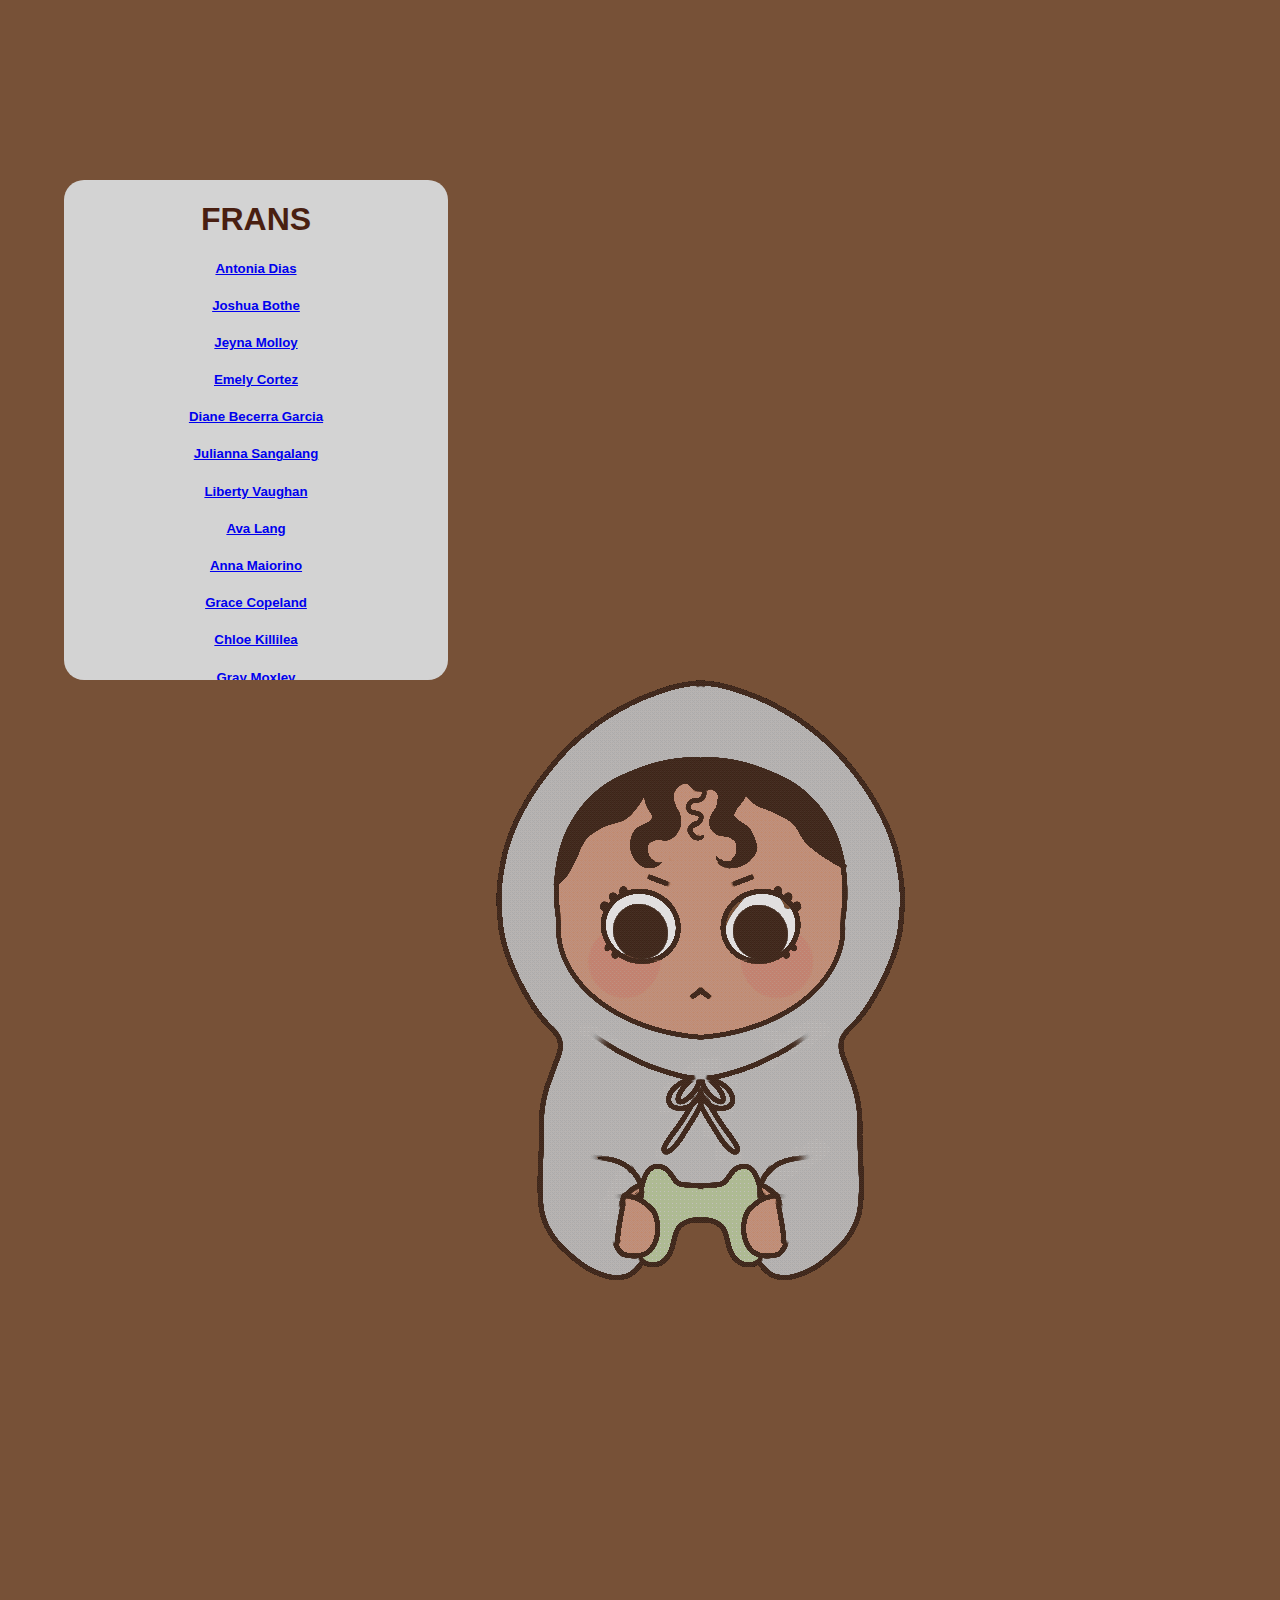
<file: index.html>
<!DOCTYPE html>
<!--[if lt IE 7]>      <html class="no-js lt-ie9 lt-ie8 lt-ie7"> <![endif]-->
<!--[if IE 7]>         <html class="no-js lt-ie9 lt-ie8"> <![endif]-->
<!--[if IE 8]>         <html class="no-js lt-ie9"> <![endif]-->
<!--[if gt IE 8]>      <html class="no-js"> endif]-->
<html>
    <head>
        <meta charset="utf-8">
        <meta http-equiv="X-UA-Compatible" content="IE=edge">
        <meta name="description" content="social medeia site">
        <meta name="viewport" content="width=device-width, initial-scale=1">
        <link rel="stylesheet" href="css/stylesheet.css">
    </head>
    <body>
        <!--[if lt IE 7]>
            <p class="browsehappy">You are using an <strong>outdated</strong> browser. Please <a href="#">upgrade your browser</a> to improve your experience.</p>
        <![endif]-->
        <div id="meee">
            <a href="thefeed.html">
                <img src="img/gif.gif">
            </a>
        </div>

        <div id="friendlist">
            <H1> FRANS </H1>
            <a href="https://antonia-cd.github.io/thefeed/" target="_blank"> <h5>Antonia Dias</h5> </a>
            <a href="https://jrbothe.github.io/thefeed/" target="_blank"> <h5>Joshua Bothe</h5> </a>
            <a href="https://molloyje.github.io/thefeed/" target="_blank"> <h5>Jeyna Molloy</h5> </a>
            <a href="https://emcortez.github.io/thefeed/" target="_blank"> <h5>Emely Cortez</h5> </a>
            <a href="https://ddbecerragarcia.github.io/thefeed/" target="_blank"> <h5>Diane Becerra Garcia</h5> </a>
            <a href="https://jvsangalang.github.io/thefeed/" target="_blank"> <h5>Julianna Sangalang</h5> </a>
            <a href="https://lcvaughan.github.io/thefeed/" target="_blank"> <h5>Liberty Vaughan</h5> </a>
            <a href="https://avayng.github.io/thefeed/" target="_blank"> <h5>Ava Lang</h5> </a>
            <a href="https://nariiino.github.io/thefeed/index.html" target="_blank"> <h5>Anna Maiorino</h5> </a>
            <a href="https://gacopeland.github.io/thefeed/" target="_blank"> <h5>Grace Copeland</h5> </a>
            <a href="https://ckkillilea.github.io/thefeed/" target="_blank"> <h5>Chloe Killilea</h5> </a>
            <a href="https://gemoxley.github.io/thefeed/" target="_blank"> <h5>Gray Moxley</h5> </a>
            <a href="https://gecookston.github.io/thefeed/" target="_blank"> <h5>Grace Cookston</h5> </a>
        </div>

    </body>
</html>
</file>
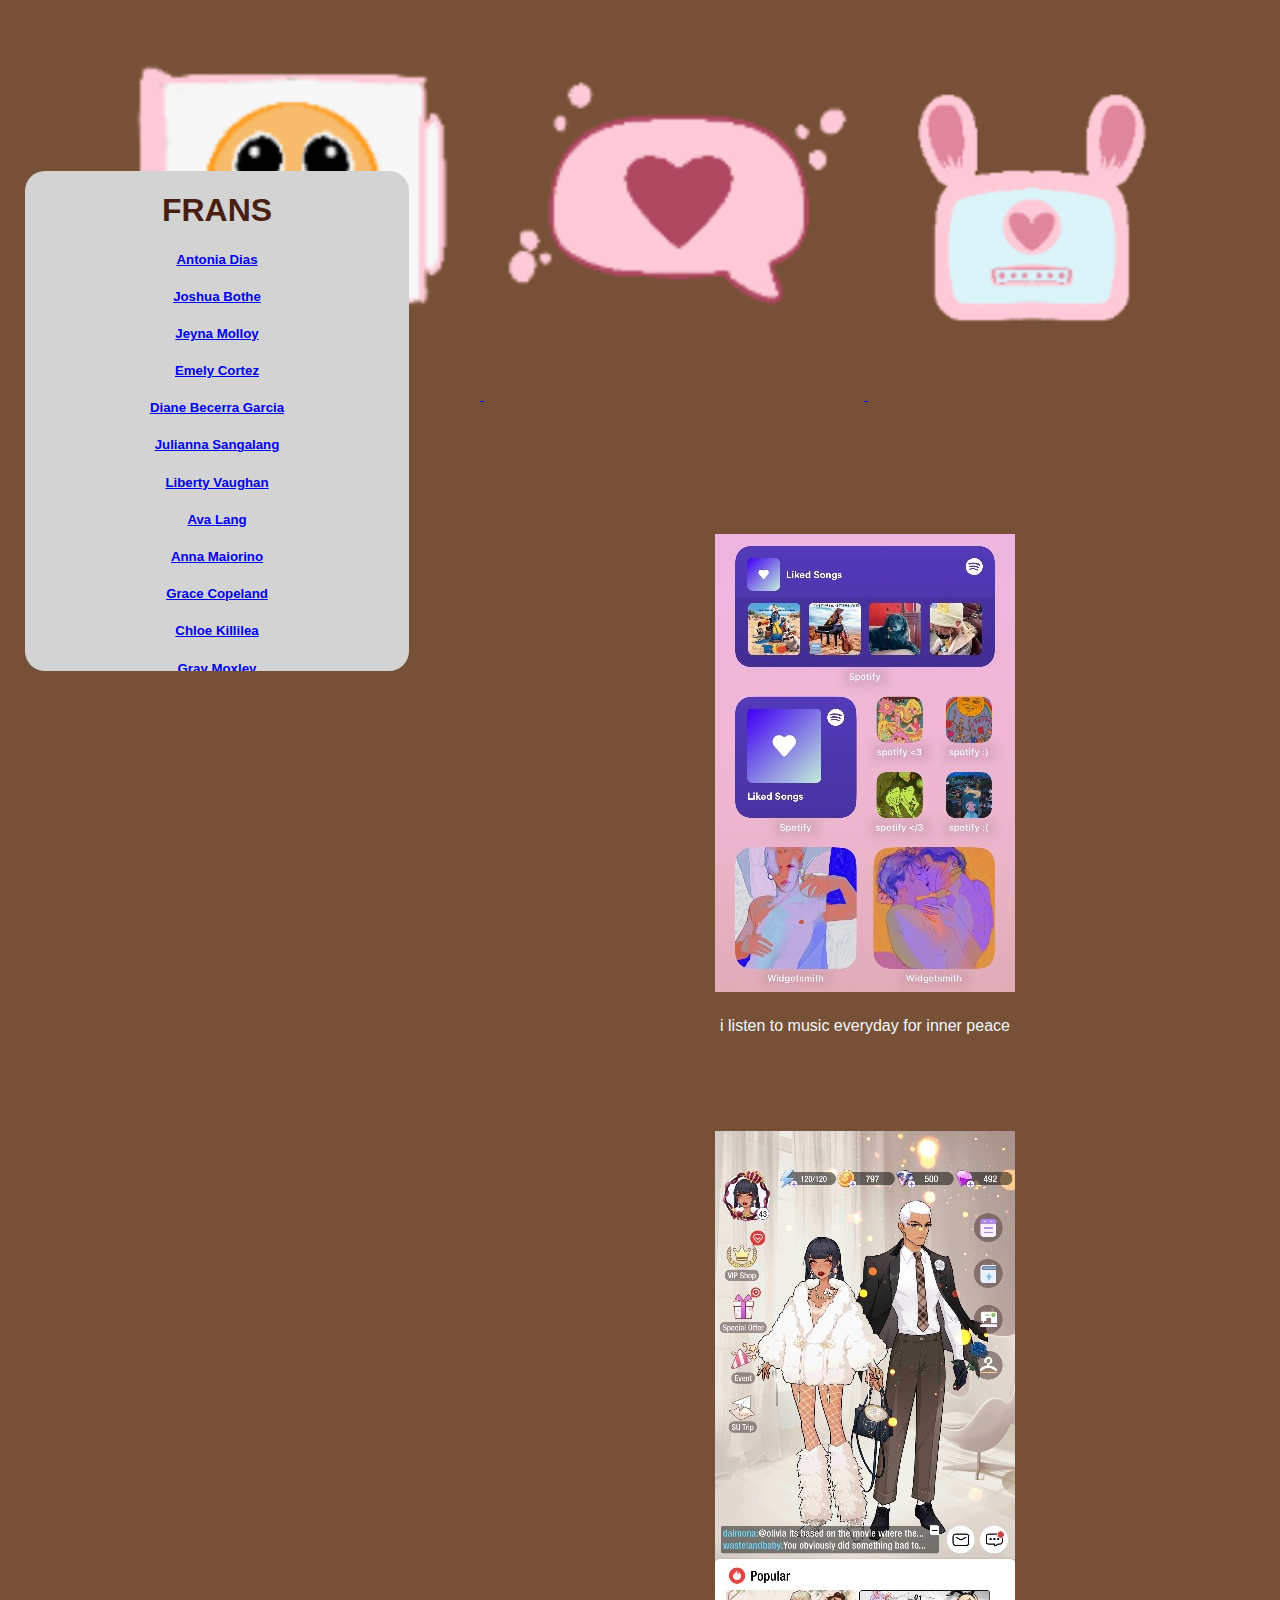
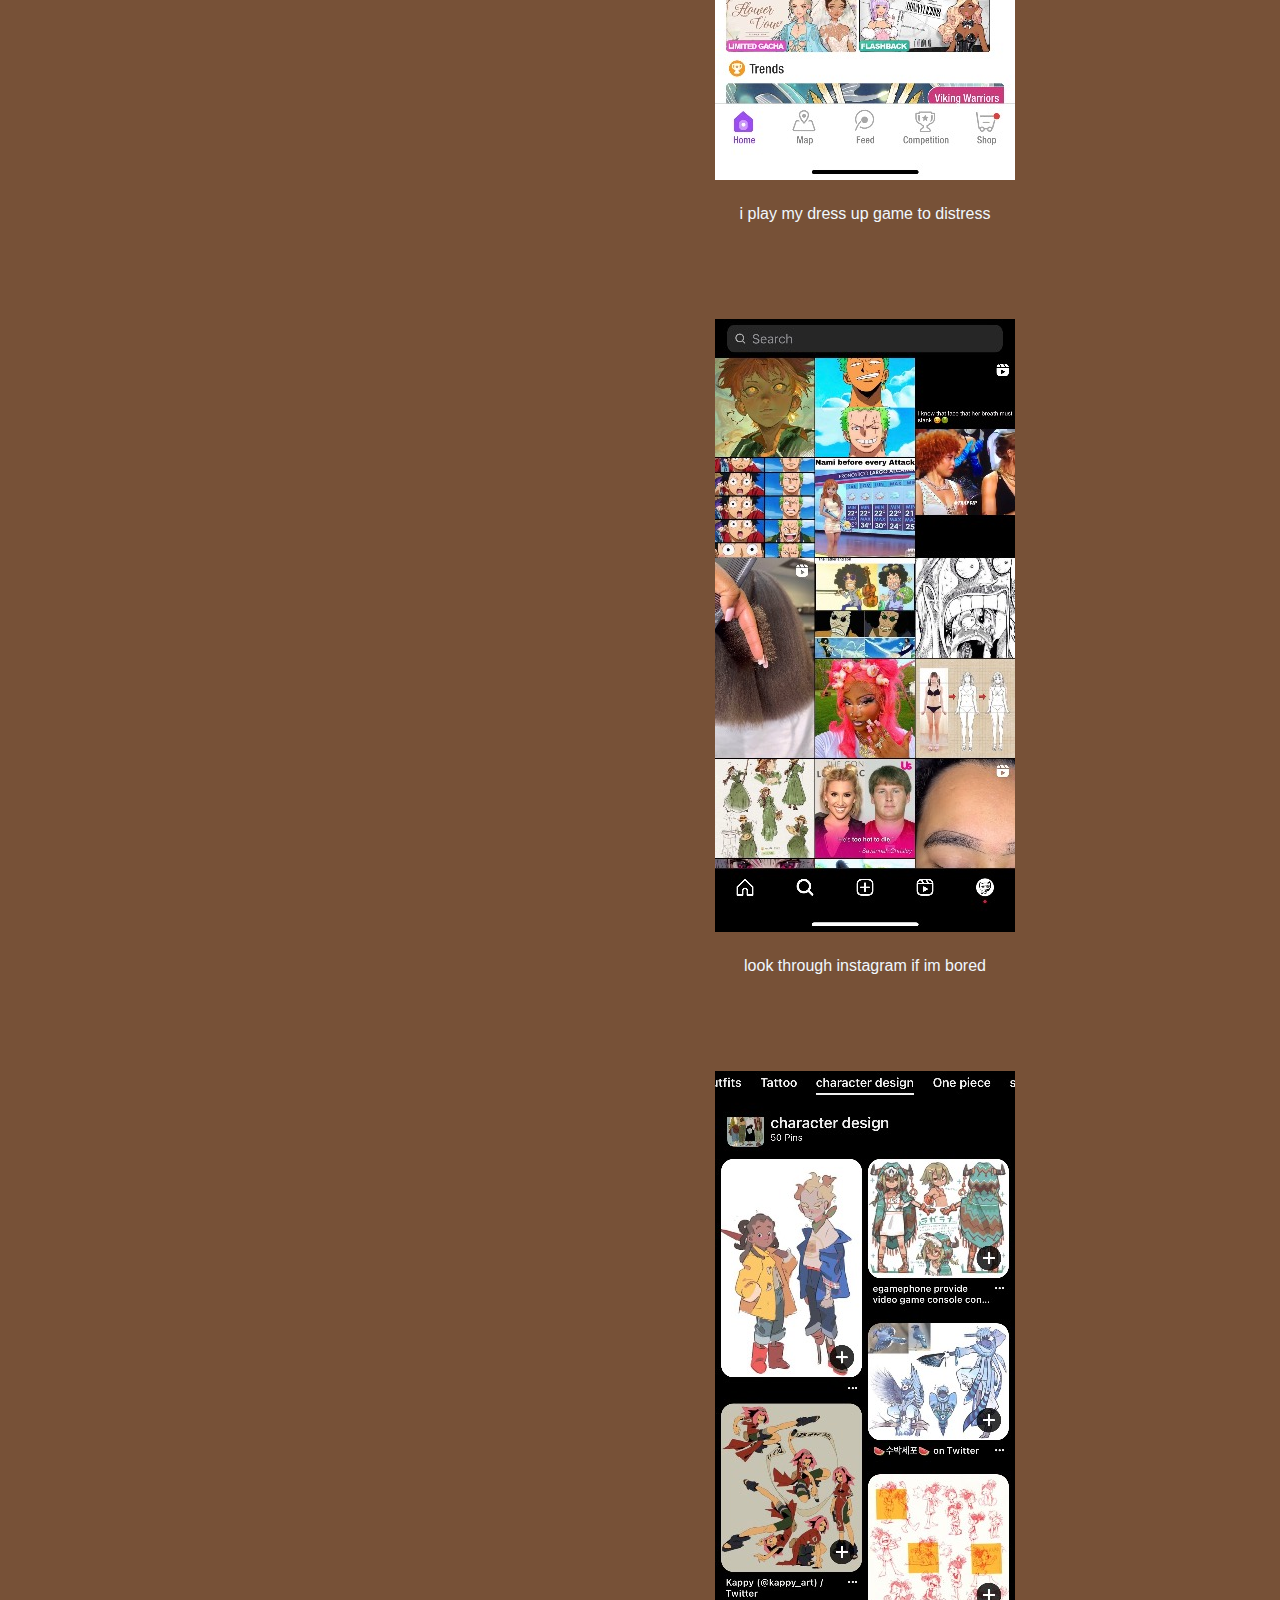
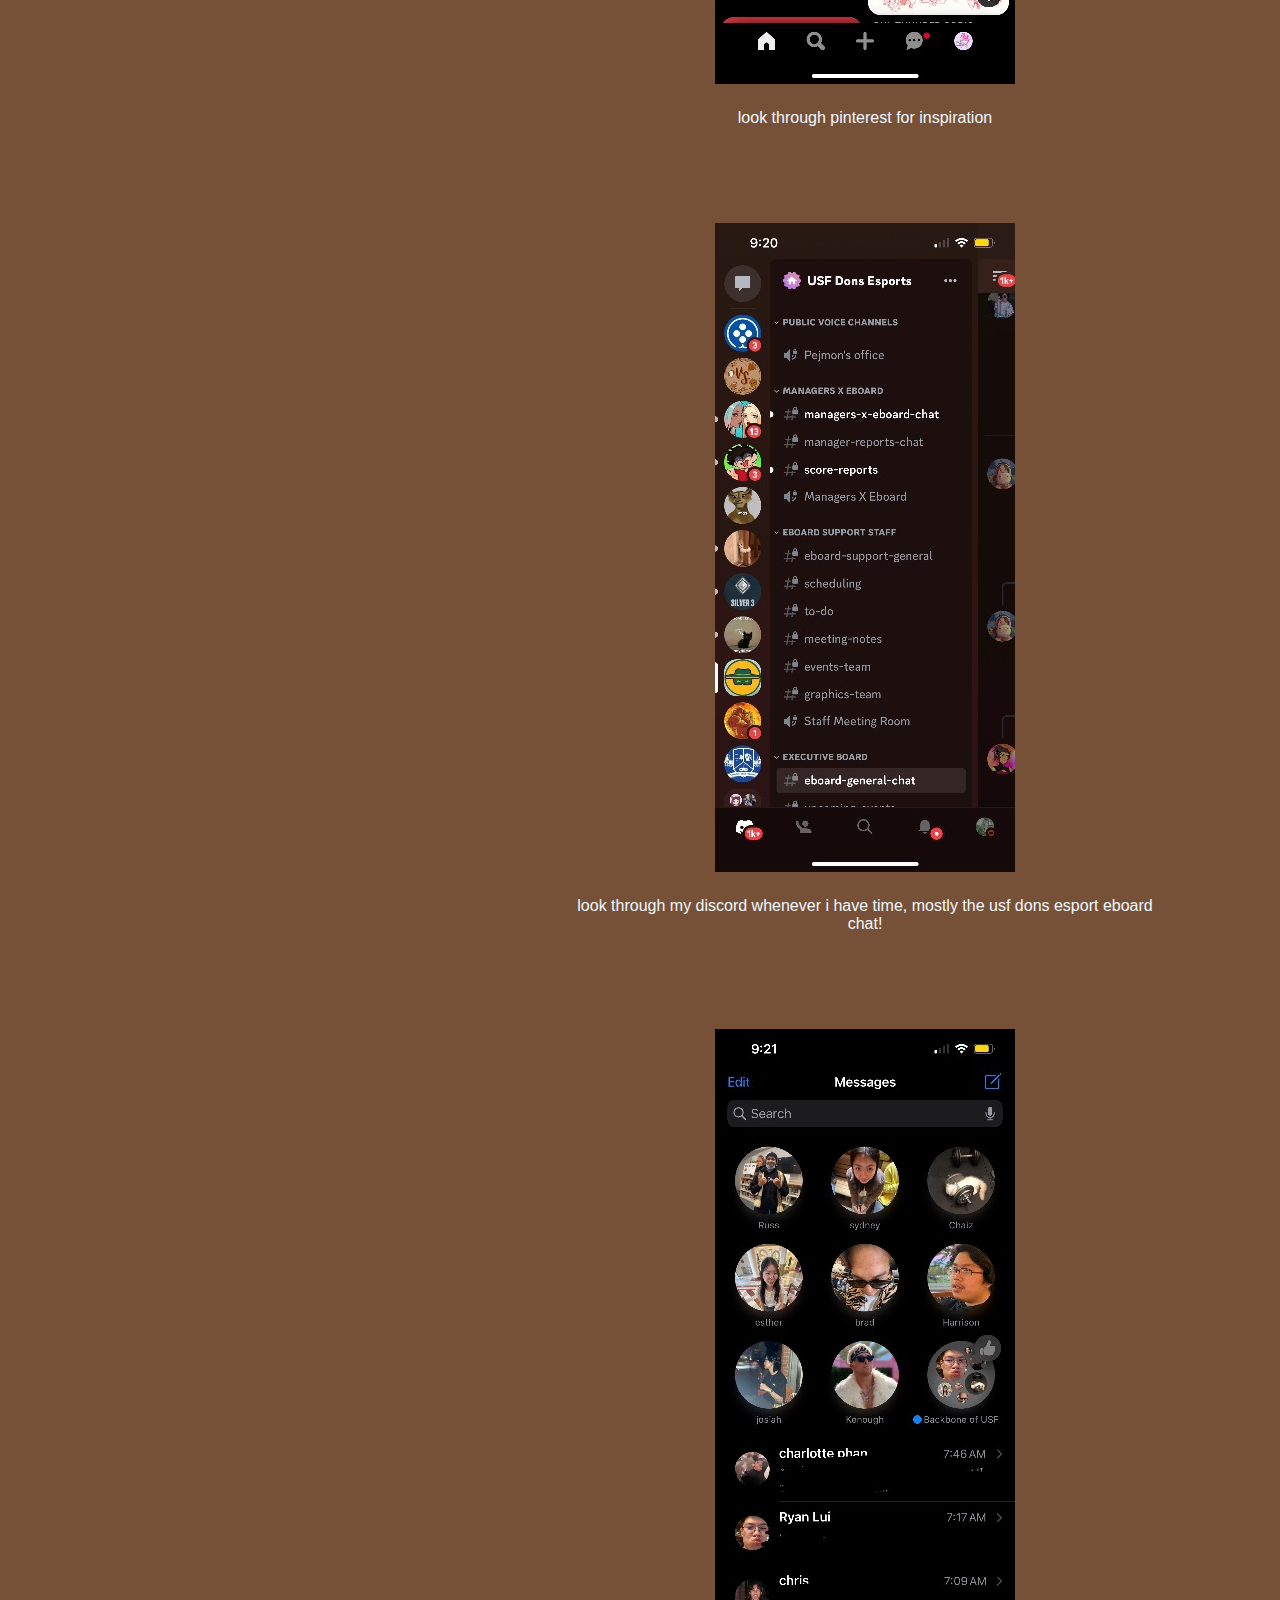
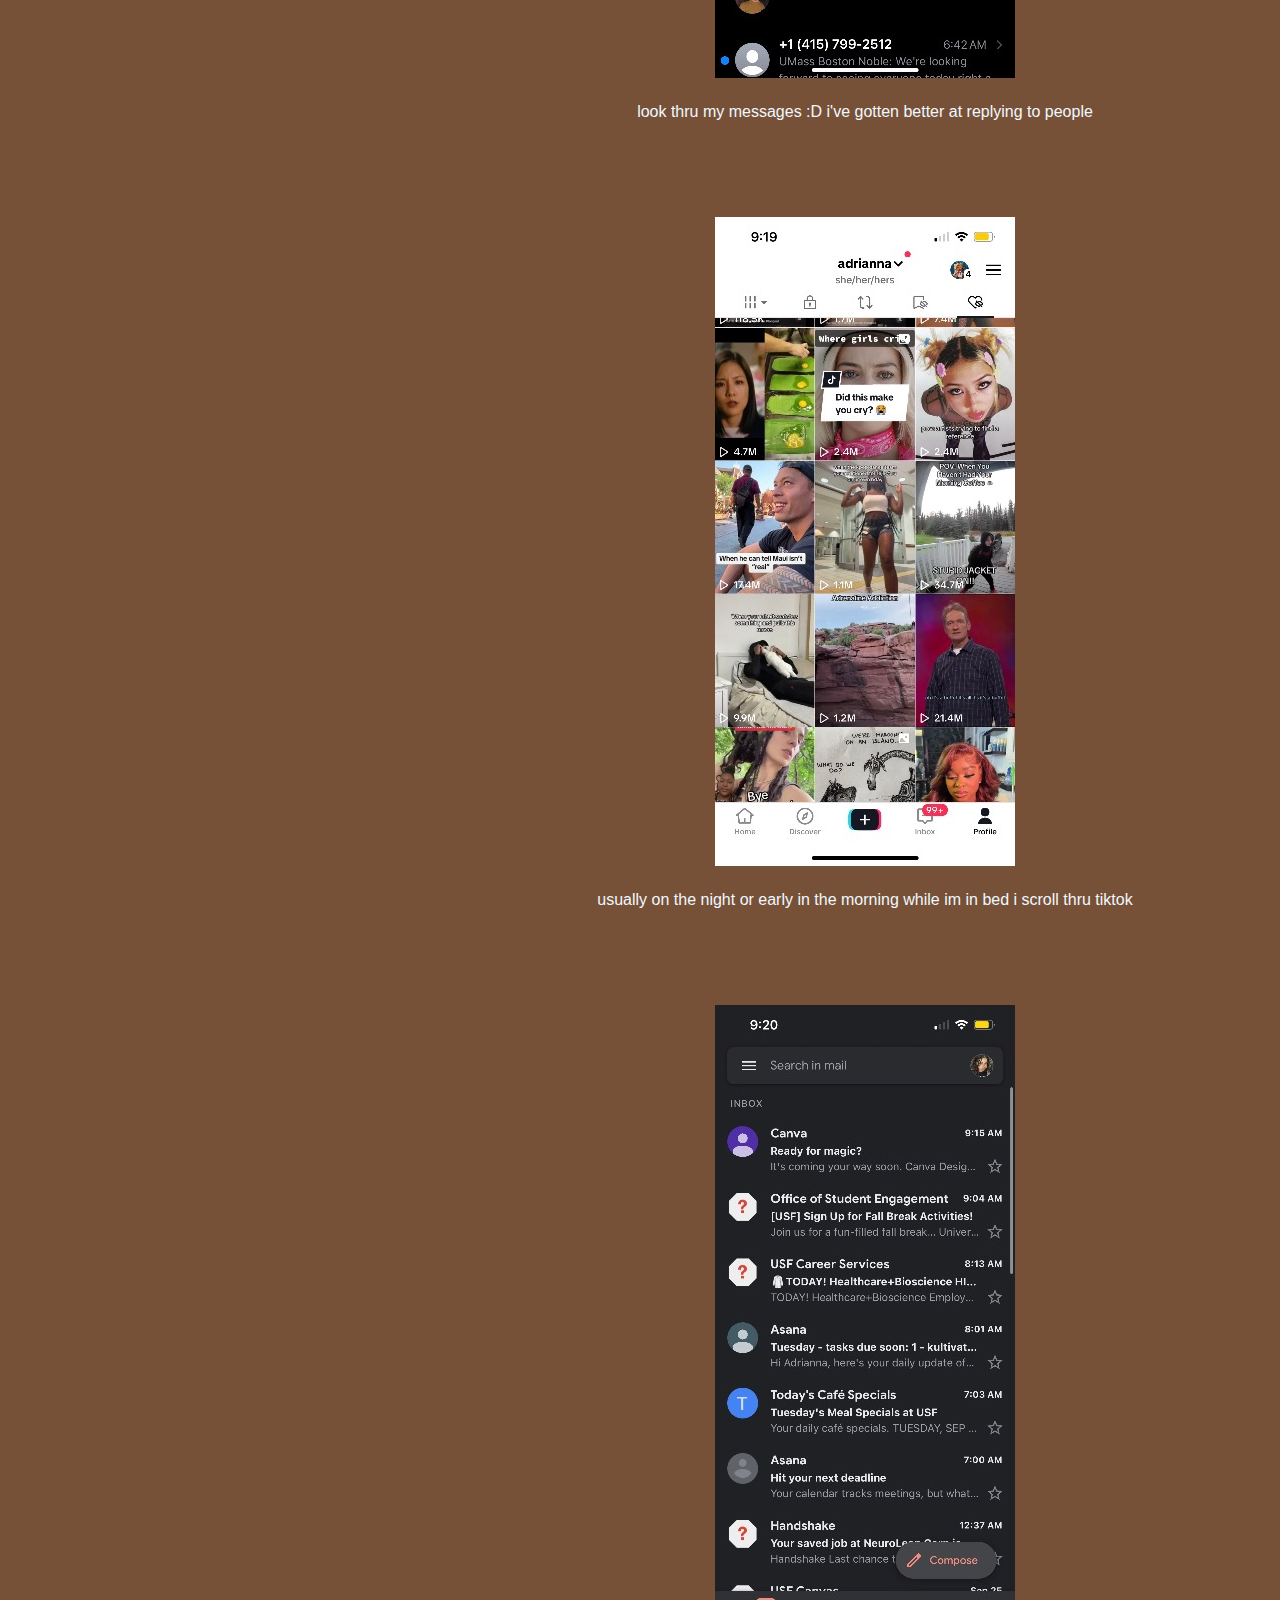
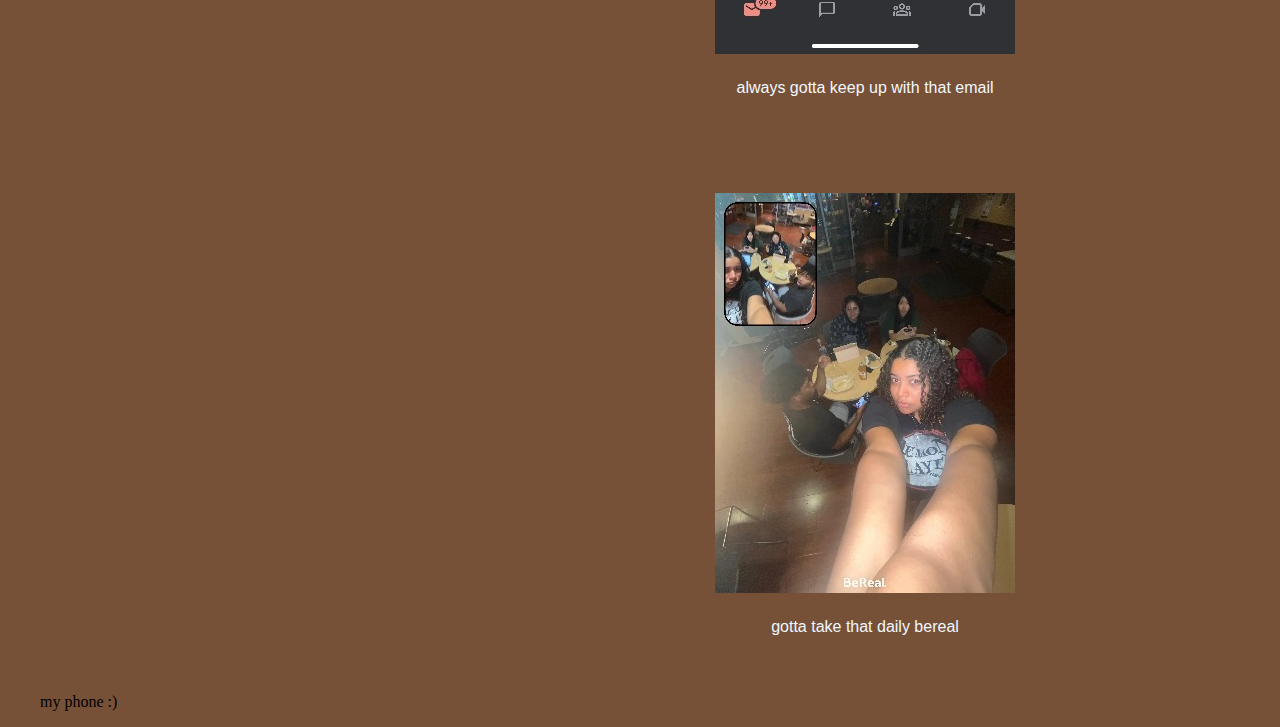
<file: myphone.html>
<!DOCTYPE html>
<!--[if lt IE 7]>      <html class="no-js lt-ie9 lt-ie8 lt-ie7"> <![endif]-->
<!--[if IE 7]>         <html class="no-js lt-ie9 lt-ie8"> <![endif]-->
<!--[if IE 8]>         <html class="no-js lt-ie9"> <![endif]-->
<!--[if gt IE 8]>      <html class="no-js"> <![endif]-->
<html>
    <head>
        <meta charset="utf-8">
        <meta http-equiv="X-UA-Compatible" content="IE=edge">
        <title>🌱welcome to the feed🌱</title>
        <meta name="description" content="social medeia site">
        <meta name="viewport" content="width=device-width, initial-scale=1">
        <link rel="stylesheet" href="css/stylesheet.css">
    </head>
    <body>
        <!--[if lt IE 7]>
            <p class="browsehappy">You are using an <strong>outdated</strong> browser. Please <a href="#">upgrade your browser</a> to improve your experience.</p>
        <![endif]-->
        <div id="paths"></div>
            <a href="myipad.html">
                <img src="img/ipadicon.PNG" width="400" height="400">
            </a>
            <a href="myphone.html">
                <img src="img/phoneicon.PNG" width="380" height="380">
            </a>
            <a href="index.html">
                <img src="img/pcicon.PNG" width="340" height="340">
            </a>
        </div>
        <main>
            <!-- <p> la la la la </p> -->
            <section>
                
            </section>
            <section>
                <img src= "img/spotifyphone.jpg"> 
                <p> i listen to music everyday for inner peace </p>
            </section>
            <section>
                <img src= "img/dressupgame.jpg"> 
                <p> i play my dress up game to distress </p>
            </section>
            <section>
                <img src= "img/insta.jpg"> 
                <p> look through instagram if im bored </p>
            </section>
            <section>
                <img src= "img/pinterest.jpg"> 
                <p> look through pinterest for inspiration </p>
            </section>
            <section>
                <img src= "img/discord.jpg"> 
                <p> look through my discord whenever i have time, mostly the usf dons esport eboard chat! </p>
            </section>
            <section>
                <img src= "img/messages.jpg"> 
                <p> look thru my messages :D i've gotten better at replying to people </p>
            </section>
            <section>
                <img src= "img/tiktok.jpg"> 
                <p> usually on the night or early in the morning while im in bed i scroll thru tiktok </p>
            </section>
            <section>
                <img src= "img/gmail.jpg"> 
                <p> always gotta keep up with that email </p>
            </section>
            <section>
                <img src= "img/berealpic.jpg"> 
                <p> gotta take that daily bereal </p>
            </section>
        </main>

        <div id="friend">
            <H1> FRANS </H1>
            <a href="https://antonia-cd.github.io/thefeed/" target="_blank"> <h5>Antonia Dias</h5> </a>
            <a href="https://jrbothe.github.io/thefeed/" target="_blank"> <h5>Joshua Bothe</h5> </a>
            <a href="https://molloyje.github.io/thefeed/" target="_blank"> <h5>Jeyna Molloy</h5> </a>
            <a href="https://emcortez.github.io/thefeed/" target="_blank"> <h5>Emely Cortez</h5> </a>
            <a href="https://ddbecerragarcia.github.io/thefeed/" target="_blank"> <h5>Diane Becerra Garcia</h5> </a>
            <a href="https://jvsangalang.github.io/thefeed/" target="_blank"> <h5>Julianna Sangalang</h5> </a>
            <a href="https://lcvaughan.github.io/thefeed/" target="_blank"> <h5>Liberty Vaughan</h5> </a>
            <a href="https://avayng.github.io/thefeed/" target="_blank"> <h5>Ava Lang</h5> </a>
            <a href="https://nariiino.github.io/thefeed/index.html" target="_blank"> <h5>Anna Maiorino</h5> </a>
            <a href="https://gacopeland.github.io/thefeed/" target="_blank"> <h5>Grace Copeland</h5> </a>
            <a href="https://ckkillilea.github.io/thefeed/" target="_blank"> <h5>Chloe Killilea</h5> </a>
            <a href="https://gemoxley.github.io/thefeed/" target="_blank"> <h5>Gray Moxley</h5> </a>
            <a href="https://gecookston.github.io/thefeed/" target="_blank"> <h5>Grace Cookston</h5> </a>
        </div>

        <footer>
            <p> my phone :) </p>

        </footer>

    </body>
</html>
</file>
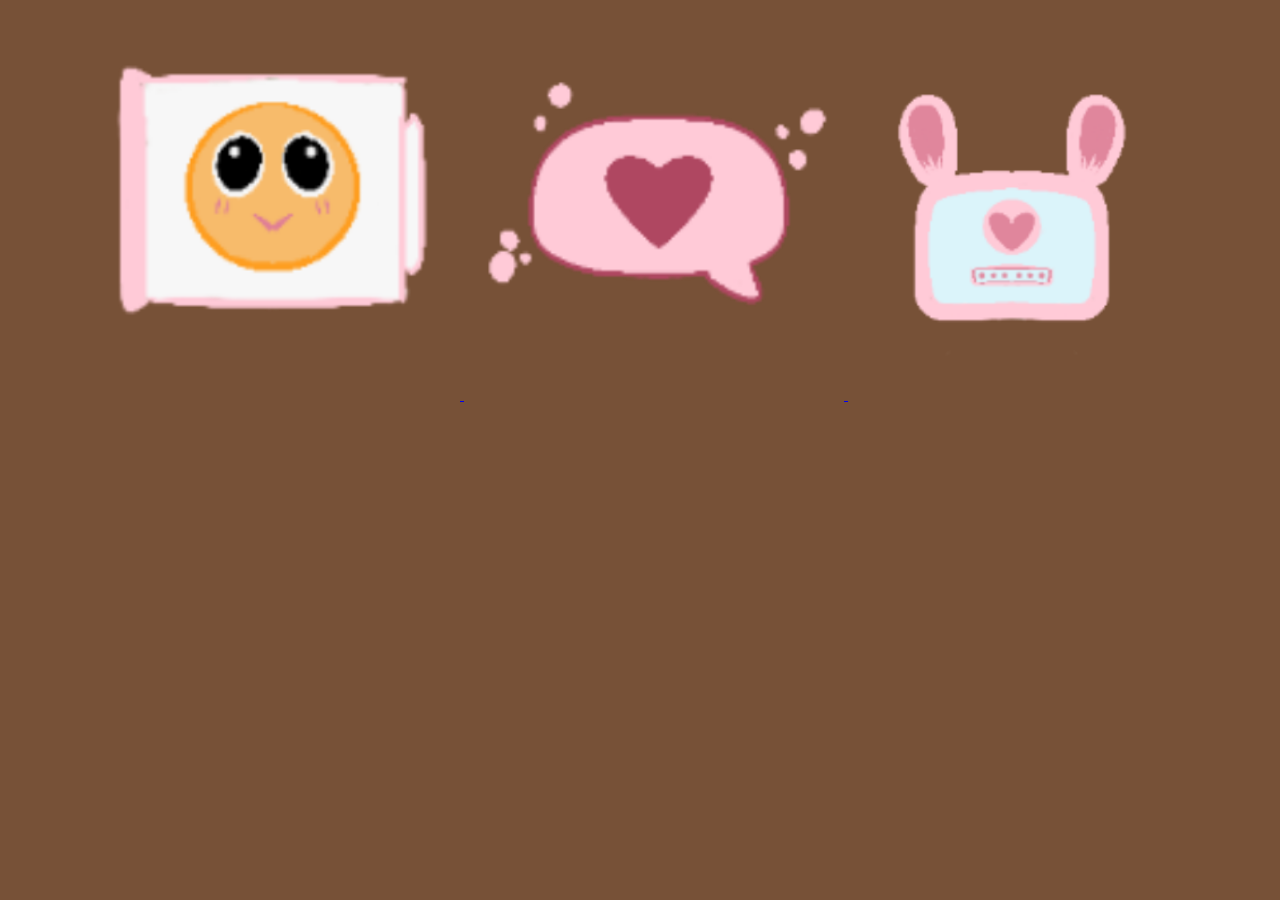
<file: thefeed.html>
<!DOCTYPE html>
<!--[if lt IE 7]>      <html class="no-js lt-ie9 lt-ie8 lt-ie7"> <![endif]-->
<!--[if IE 7]>         <html class="no-js lt-ie9 lt-ie8"> <![endif]-->
<!--[if IE 8]>         <html class="no-js lt-ie9"> <![endif]-->
<!--[if gt IE 8]>      <html class="no-js"> [endif]-->
<html>
    <head>
        <meta charset="utf-8">
        <meta http-equiv="X-UA-Compatible" content="IE=edge">
        <title>🌱welcome to the feed🌱</title>
        <meta name="description" content="social medeia site">
        <meta name="viewport" content="width=device-width, initial-scale=1">
        <link rel="stylesheet" href="css/stylesheet.css">
    </head>

    <nav>
        <a href="myipad.html">
            <img src="img/ipadicon.PNG" width="400" height="400">
        </a>
        <a href="myphone.html">
            <img src="img/phoneicon.PNG" width="380" height="380">
        </a>
        <a href="index.html">
            <img src="img/pcicon.PNG" width="340" height="340">
        </a>
    </nav>
</html>
</file>
<file: css/stylesheet.css>
body {
    background-color: rgb(119, 81, 55);
    max-width: 1200px;
    margin: auto;
    background-image: url(https://cdn.pixabay.com/animation/2023/03/19/02/34/02-34-11-741_512.gif);
}

header {
    width: 400px;
    top: 7%;
    right: 300px;
    text-decoration: none;
}

main {
    width: 650px;
    margin-left: 500px;
    text-align: center;
    font-family: 'Gill Sans', 'Gill Sans MT', Calibri, 'Trebuchet MS', sans-serif;
    color: aliceblue;
}

section {
    border: 1px rgb(77, 35, 42);
    margin-top: 25px;
    padding: 25px;
    text-align: center;
}

section img {
    border: 1px rgb(77, 35, 42);
    padding: 5px;
}

section img:hover {
    background-color: rgb(136, 172, 137);
}

section img {
    text-align: center;
}



nav {
    width: 400px;
    top: 800px;
    left: 35px;
    display: inline;
    padding: 20px
}


footer {
    width: 400px;
    top: 300px;
    bottom: 25px;
    left: 25px;
}

#meee {
    margin-top: 50%;
    left: 35px;
    display: inline;
    padding: 20px;
}

#paths {
    width: 400px;
    top: 800px;
    left: 35px;
    display: inline;
    padding: 20px
}

#friendlist {
    background-color: lightgray;
    color: rgb(73, 31, 17);
    text-align: center;
    position: fixed;
    top: 20%;
    left: 5%;
    width: 30%;
    height: 500px;
    font-family: 'Gill Sans', 'Gill Sans MT', Calibri, 'Trebuchet MS', sans-serif;
    overflow-y: scroll;
    text-decoration: dotted;   
    border-radius: 20px;
}

#friend {
    background-color: lightgray;
    color: rgb(73, 31, 17);
    text-align: center;
    left: 5%;
    width: 30%;
    height: 500px;
    font-family: 'Gill Sans', 'Gill Sans MT', Calibri, 'Trebuchet MS', sans-serif;
    overflow-y: scroll;
    text-decoration: dotted;
    top: 19%;
    left: 25px;
    border-radius: 20px;
    position: fixed;
}
</file>
